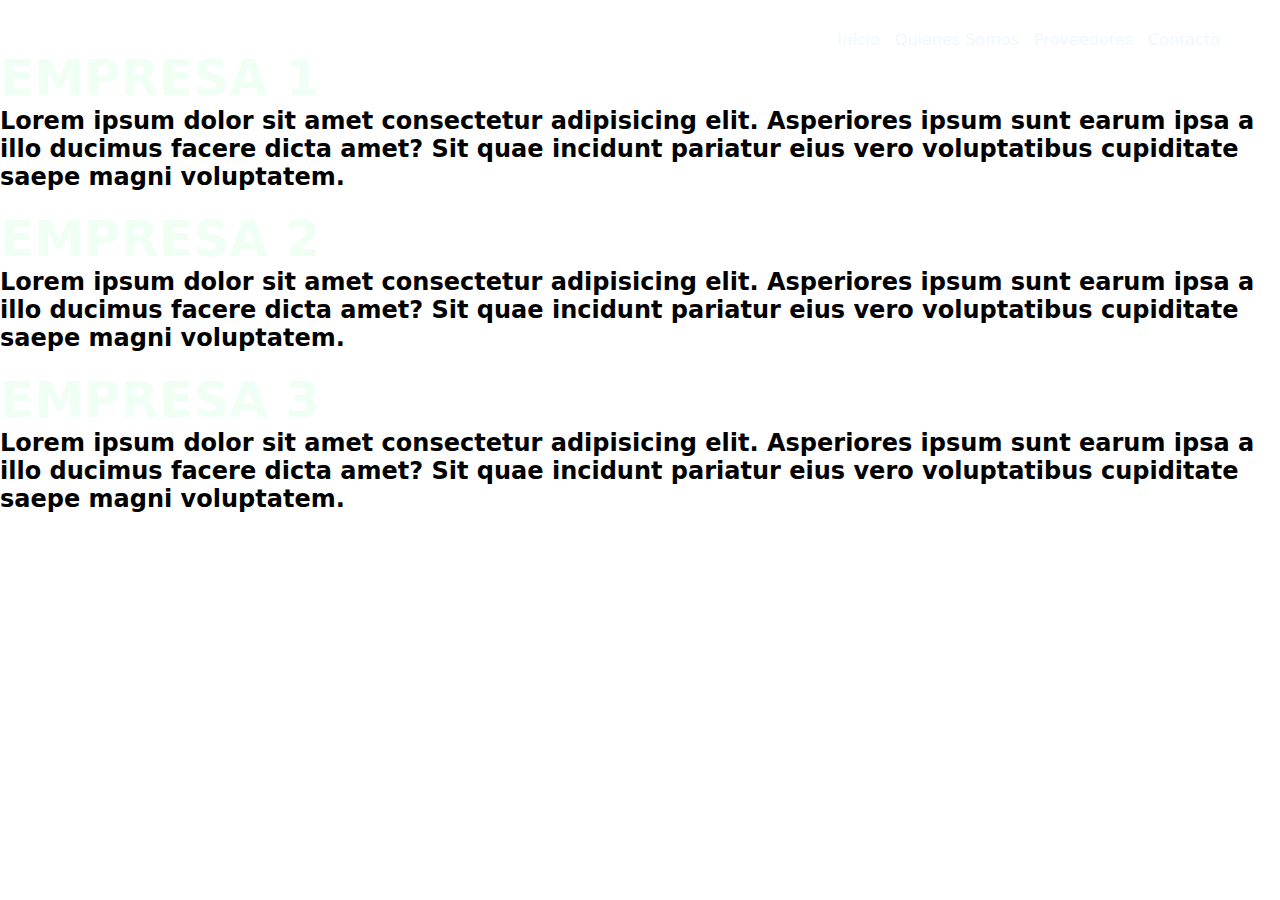
<file: proveedores.html>
<!DOCTYPE html>
<html lang="en">
<head>
    <meta charset="UTF-8">
    <meta http-equiv="X-UA-Compatible" content="IE=edge">
    <meta name="viewport" content="width=device-width, initial-scale=1.0">
    <title>Quienes Somos</title>

    <link rel="stylesheet" href="css/style.css">

</head>

<nav>
    <a href="inicio.html">Inicio</a>
    <a href="quienessomos.html">Quienes Somos</a>
    <a href="proveedores.html">Proveedores</a>
    <a href="contacto.html">Contacto</a>
</nav>

<body>
    <section class="textos-header2">
        <h1>EMPRESA 1</h1>
        <h2>Lorem ipsum dolor sit amet consectetur adipisicing elit.
            Asperiores ipsum sunt earum ipsa a illo ducimus facere
            dicta amet? Sit quae incidunt pariatur eius vero voluptatibus
            cupiditate saepe magni voluptatem.</h2>
        <br>
        <h1>EMPRESA 2</h1>
        <h2>Lorem ipsum dolor sit amet consectetur adipisicing elit.
            Asperiores ipsum sunt earum ipsa a illo ducimus facere
            dicta amet? Sit quae incidunt pariatur eius vero voluptatibus
            cupiditate saepe magni voluptatem.</h2>
        <br>
        <h1>EMPRESA 3</h1>
        <h2>Lorem ipsum dolor sit amet consectetur adipisicing elit.
            Asperiores ipsum sunt earum ipsa a illo ducimus facere
            dicta amet? Sit quae incidunt pariatur eius vero voluptatibus
            cupiditate saepe magni voluptatem.</h2>  


    </section>



</body>
</file>
<file: css/style.css>
*{
    margin: 0%;
    padding: 0%;
    box-sizing: border-box;
}

body {
    font-family: system-ui, -apple-system, BlinkMacSystemFont, 'Segoe UI', Roboto, Oxygen, Ubuntu, Cantarell, 'Open Sans', 'Helvetica Neue', sans-serif;
}

.contenedor {
    padding: 60px 0;
    width: 90%;
    max-width: 1000px;
    margin: auto;
    overflow: hidden;  
}

.titulo1 {
    color: darkgreen;
    font-size: 120px;
    text-align: center;
    margin-bottom: 60px;
    padding-top: 100px;
    
}

.imagen-de-ing {
    transform: translate(0px, 5px)
}

/*header*/

header {
    width: 100%;
    height: 600px;
    background: #000000;  
    /* fallback for old browsers */
    background: -webkit-linear- gradient(to right, #0f9b0fc5, #000000e3); background-image:url(../img/BOSQUE.jpg);
    /* Chrome 10-25, Safari 5.1-6 */
    background: linear-gradient(to right, #0f9b0fc5, #000000e3); background-image:url(../img/BOSQUE.jpg);
    /* W3C, IE 10+/ Edge, Firefox 16+, Chrome 26+, Opera 12+, Safari 7+ */
    background-size: cover;
    background-attachment: fixed;
    position: relative;
}

nav {
    text-align: right;
    padding: 30px 50px 0 0;
}

nav > a{
    color: aliceblue;
    font-weight: 300;
    text-decoration: none;
    margin-right: 10px;
}

nav > a:hover{
    text-decoration: underline;
}

.textos-header {
    display: flex;
    height: 430px;
    width: 100%;
    align-items: center;
    justify-content: center;
    flex-direction: column;
    text-align: center;
    color: aliceblue;
}

.textos-header h1 {
    font-size: 50px;
    color: rgb(240, 255, 244);
}

.textos-header2 h1 {
    font-size: 50px;
    color: rgb(240, 255, 244);
}

.textos-header h2 {
    font-size: 30px;
    color: aliceblue;
    font-weight: 300;
}

.contenedorCuidamosElPlaneta {
    display: flex;
    justify-content: space-evenly;
}

.imagen-de-ing {
    width: 60%;
    padding: 20px;
}

.contenedorCuidamosElPlaneta .contenedor-texto {
    width: 48%;
}

.contenedor-texto h3 {
    margin-bottom: 15px;
}

.navbar{
    background-color: darkseagreen;
}

.contenedor-texto h3 span {
    background: darkgreen;
    color: rgb(240, 255, 241);
    border-radius: 50%;
    display: inline-block;
    text-align: center;
    width: 30px;
    height: 30px;
    padding: 2px;
    margin-right: 5px;
}

.contenedor-texto p {
    padding: 10 10 50px 40px;
    font-weight: 300;
    text-align: justify;
}


.Nuestros-Trabajos {
    background: burlywood;
}


.titulo2 {
    color: darkgreen;
    background-color: darkseagreen;
    font-size: 40px;
    text-align: center;
    margin-bottom: 60px;
}

.galeria {
    display: flex;
    justify-content: space-evenly;
    flex-wrap: wrap;
}

.imagen-galeria {
    width: 24%;
    margin-bottom: 10px;
    overflow: hidden;
    position: relative;
    cursor: pointer;
    box-shadow: 0 0 6px 0 rgba(0, 0, 0, .5);
}

.imagen-galeria >img {
    width: 100%;
    height: 100%;
    object-fit: cover;
    display: block;
}

.hover-galeria {
    position: absolute;
    width: 100%;
    height: 100%;
    top: 0;
    transform: scale(0);
    background: hsla(113, 67%, 46%, 0.7);
    transition: transform .5s;
    display: flex;
    justify-content: center;
    align-items: center;
    flex-direction: column;
}

.hover-galeria img{
    width: 50px;
}

.hover-galeria p{
    color: #fff;
}

.imagen-galeria:hover .hover-galeria {
    transform: scale(1);
}

.servicio-ind {
    transform: scale(1.5)
}

/*clientes*/

.tarjetas {
    display: flex;
    justify-content: space-evenly;
    
}

.tarjetas .tarjeta {
    background:rgba(1, 59, 14, 0.5);
    display: flex;
    width: 46%;
    height: 200px;
    align-items: center;
    justify-content: space-evenly;
    border-radius: 5px;
    box-shadow: 0 0 6px 0 rgba(0, 0, 0, .6);
}

.tarjetas .tarjeta img {
    width: 20%;
    height: 45%;
    object-fit: cover;
    border: 3px solid #fff;
    border-radius: 50%;
    display: block;
}

.tarjetas .tarjeta .contenido-texto-tarjeta {
    width: 60%;
    color: #fff;
}
.tarjetas .tarjeta .contenido-texto-tarjeta p {
    font-weight: 300;
    padding-top: 5px;
}

/*otros servicios*/


.Servicios {
    background: #fff;
    padding-bottom: 30px;
}

.servicio-cont {
    display: flex;
    justify-content: space-between;
    align-items: center;
}

.servicio-ind {
    width: 28%;
    text-align: center;
}

.servicio-ind img {
    width: 90%;
    height: 90%;
}

.servicio-ind h3 {
    font-size: 1em;
    margin: 10px 0;
}

/*footer*/

.contenedor-footer {
    background: #293028;
    padding: 80px 0 30px 0;
    margin: auto;
    overflow: hidden;
}

.contenedor-footer {
    display: flex;
    width: 90%;
    justify-content: space-evenly;
    margin: auto;
    padding-bottom: 50px;
    border-bottom: 1px solid #ccc;
}
.contenedor-footer{
    text-align: center;
}

.contenedor-footer h4{
    color: #fff;
}

.contenedor-footer p{
    color: #fff;
}

.contenedor-final img {
    width: 20%;
    height: 45%;
    object-fit: cover;
    border: 3px solid #fff;
    border-radius: 50%;
    display: block;
}

.titulo-final {
    text-align: center;
    font-size: 24px;
    margin: 20px 0 0 0;
    color: #9e9797;
}

@media screen and (max-widh:768px) {
    
    nav {
        text-align: center;
        padding: 30px 50px 0 0;
        font-size: 2em;
    }
    
    nav > a{
        color: aliceblue;
        font-weight: 300;
        text-decoration: none;
        margin-right: 10px;
    }

    header {
        background-position: center;
    }
    
    .contenedorCuidamosElPlaneta {
        flex-direction: column;
        justify-content: center;
        align-items: center;
    }

    .contenedorCuidamosElPlaneta .contenedor-texto {
        width: 90%;
    }

    .imagen-de-ing {
        width: 90%;
    }
    /*Nuestros Trabajos*/

    .imagen-galeria {
        width: 44%;
    }

    /*Nuestros clientes*/

    .tarjetas {
        flex-direction: column;
        justify-content: center;
        align-items: center;
    }

    .tarjetas .tarjeta {
        width: 90%;
    }

    /*otros servicios*/

    .servicio-cont {

        justify-content: center;
        flex-direction: column;
    }

    .servicio-ind {
        width: 100%;
        text-align: center;
    }

    .servicio-ind img {
        width: 90%;
        
    }
    
    /*footer*/

    
}
</file>
